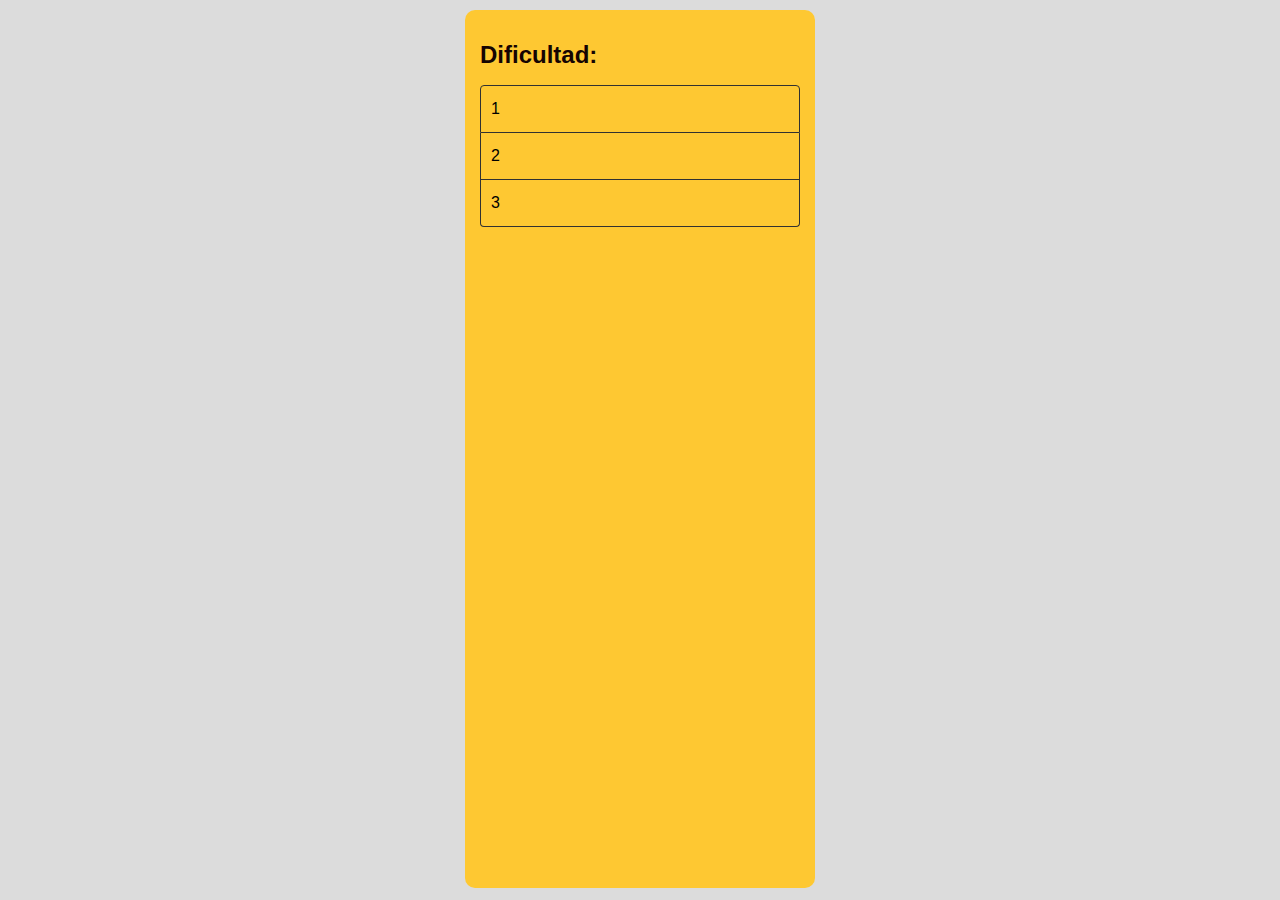
<file: index.html>
<!DOCTYPE html>
<html lang="es">
<head>
	<meta charset="UTF-8">
	<title>CZN Trivias</title>
	<link rel="manifest" href="./manifest.json">
	<link rel="shortcut icon" type="image/x-icon" href="./images/icons/launcher-icon-1x.png"/>

	<meta http-equiv="X-UA-Compatible" content="IE=edge">
	<meta name="viewport" content="width=device-width, initial-scale=1.0, maximum-scale=1.0, user-scalable=1" />
	<link rel="profile" href="http://gmpg.org/xfn/11">

	<meta name="apple-mobile-web-app-capable" content="yes" />
	<meta name="apple-mobile-web-app-status-bar-style" content="black" />
	<meta name="description" content="CZN Trivias"/>
	

	<!--link href="https://fonts.googleapis.com/css?family=Roboto&display=swap" rel="stylesheet"-->
	<link rel="stylesheet" href="./style/style.css" type="text/css" media="all" />
</head>
<body>

	<div id="app">

		<section id="wrap-difficulty">
			<h2>Dificultad:</h2>
			<ul id="difficulty"></ul>
		</section>

		<section id="wrap-categories" class="full-vp hide">
			<span class="bt-close">x</span>
			<h2>Categorias:</h2>
			<h3>Dificultad (<span class="difficulty-selected"></span>)</h3>
			<ul id="categories"></ul>
		</section>

		<section id="wrap-trivia" class="full-vp hide">
			<span class="bt-close">x</span>
			<h3>Dificultad (<span class="difficulty-selected"></span>)</h3>
			<h3>Categoría  (<span class="category-selected"></span>)</h3>
			<p id="question"></p>
			<ol type="a" id="options"></ol>
			<p id="result"></p>
			<p id="description"></p>
		</section>

	</div>

	<script src="./js/scripts.js?v=2"></script>
</body>
</html>
</file>
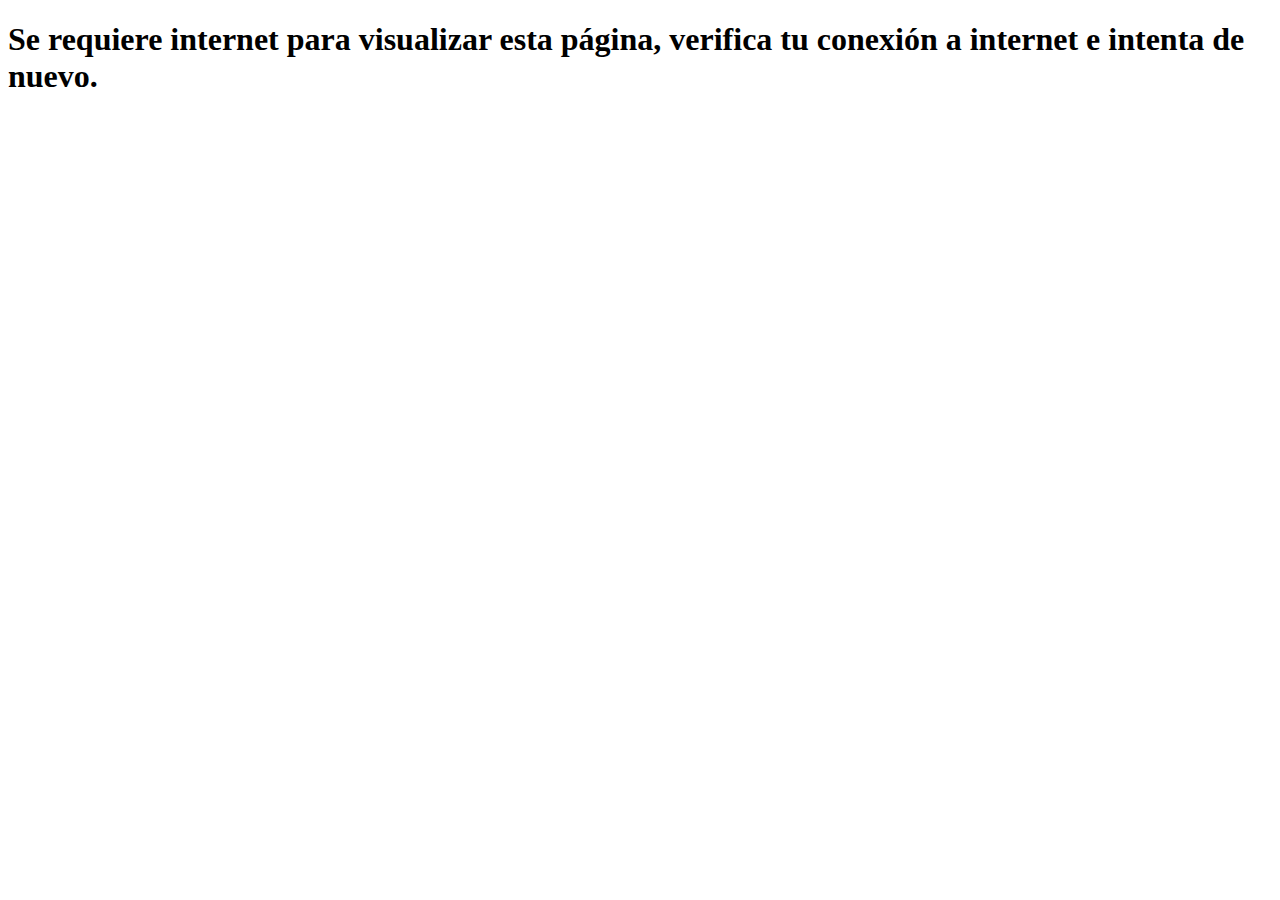
<file: offline.html>
<!DOCTYPE html>
<html lang="es">
<head>
	<meta charset="UTF-8">
	<title>Error - Offline</title>
</head>
<body>
	<h1>Se requiere internet para visualizar esta página, verifica tu conexión a internet e intenta de nuevo.</h1>
</body>
</html>
</file>
<file: style/style.css>
body{margin:0;background:#dcdcdc}body *{font-family:'Roboto', sans-serif}.hide{display:none !important}.full-vp{position:absolute;top:15px;right:15px;bottom:15px;left:15px;background:#fec832}.full-vp .bt-close{width:36px;height:36px;margin:0 0 0 auto;display:block;background:#fd9732;border-radius:5px;line-height:36px;font-size:16px;text-align:center;color:#fff;text-transform:uppercase;cursor:pointer}#app{margin:10px auto;border-radius:10px;padding:20px;background:#fec832;position:relative;width:calc(100vw - 2px - 40px);height:calc(100vh - 10px - 2px - 40px);max-width:320px;padding:15px}#app h2{color:#150402;margin:1rem 0}#app h2+h3{margin:-1rem 0 20px;font-size:12px;color:#6c1c02}#app ul{margin:0 0 20px;list-style:none;padding:0;overflow:auto;max-height:70vh}#app ul li{border:1px solid #313131;border-top:none;transition:all 0.2s ease}#app ul li:hover{background:#fd9732;color:#fff}#app ul li:first-child{border-top:1px solid #313131;border-radius:4px 4px 0 0}#app ul li:last-child{border-radius:0 0 4px 4px}#app li{cursor:pointer;font-size:16px;line-height:16px;padding:15px 10px}#wrap-trivia #options li.wrong{color:red}#wrap-trivia #options li.correct{color:green}
</file>
